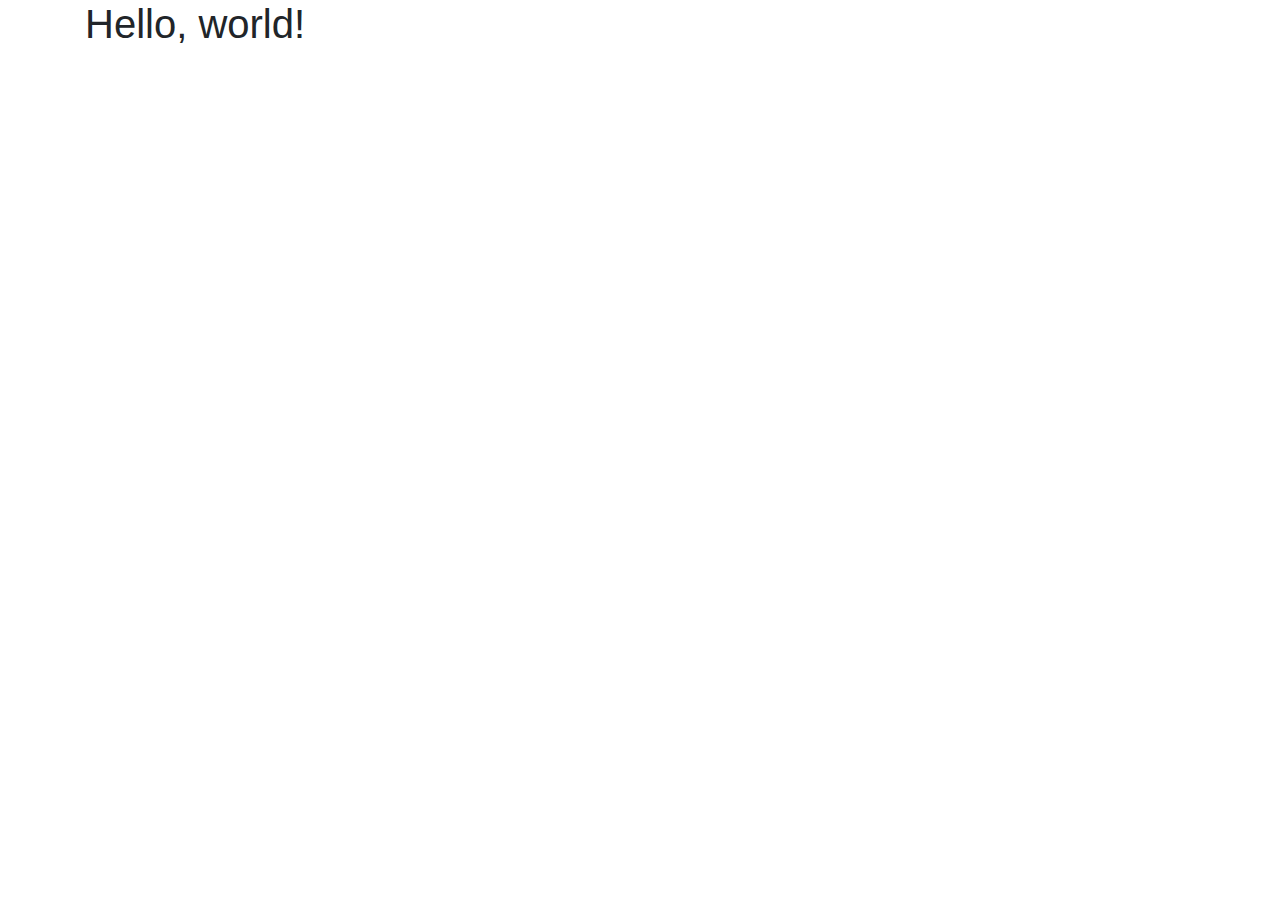
<file: index.html>
<!doctype html>
<html lang="en">

<head>
  <title>Professional Outdoor Solutions</title>
  <META NAME="Title" CONTENT="Professional Outdoor Solutions | Athletic Field & Turf Management">
  <META NAME="Keywords"
    CONTENT="Professional, Outdoor, Solutions, Landscaping, Green, Space, Greenery, grass, business, commercial, residential, home, owners, turf, management, baseball, football, diamonds, golf, fields, association, hire, contract, contractor, ">
  <META NAME="Description"
    CONTENT="With 40 years of experience, Professional Outdoor Solutions provides athletic field and turf management services. We specialize in establishing, renovating and maintaining athletic fields for safety and peak performance and we apply those same principles to lawn care for businesses and homeowners. professionaloutdoor.solutions">
  <META NAME="Subject" CONTENT="Athletic Field & Turf Management Services">
  <META NAME="Language" CONTENT="English">

  <link rel="canonical" href="https://professionaloutdoor.solutions/" />
  <!-- Required meta tags -->
  <meta charset="utf-8">
  <meta name="viewport" content="width=device-width, initial-scale=1, shrink-to-fit=no">
  <!-- Style Sheets -->
  <link rel="stylesheet" href="https://stackpath.bootstrapcdn.com/bootstrap/4.3.1/css/bootstrap.min.css" integrity="sha384-ggOyR0iXCbMQv3Xipma34MD+dH/1fQ784/j6cY/iJTQUOhcWr7x9JvoRxT2MZw1T" crossorigin="anonymous">
  <link rel="stylesheet" href="./css/custom.min.css">

  <link rel="apple-touch-icon" sizes="180x180" href="img/favicon/apple-touch-icon.png">
  <link rel="icon" type="image/png" sizes="32x32" href="img/favicon/favicon-32x32.png">
  <link rel="icon" type="image/png" sizes="16x16" href="img/favicon/favicon-16x16.png">
  <link rel="manifest" href="img/favicon/site.webmanifest">
  <link rel="mask-icon" href="img/favicon/safari-pinned-tab.svg" color="#5bbad5">
  <meta name="msapplication-TileColor" content="#00a300">
  <meta name="theme-color" content="#ffffff">
</head>

<body>
  <script src="https://code.jquery.com/jquery-3.4.1.min.js" integrity="sha256-CSXorXvZcTkaix6Yvo6HppcZGetbYMGWSFlBw8HfCJo=" crossorigin="anonymous"></script>

  <div class="wrapper--header">

    <script>
      $('.wrapper--header').load('./html/header.html .header');
    </script>

  </div>
  <div class="container">
    <h1>Hello, world!</h1>
  </div>
  <!-- Optional JavaScript -->
  <!-- jQuery first, then Popper.js, then Bootstrap JS -->
  <script src="https://cdnjs.cloudflare.com/ajax/libs/popper.js/1.14.7/umd/popper.min.js" integrity="sha384-UO2eT0CpHqdSJQ6hJty5KVphtPhzWj9WO1clHTMGa3JDZwrnQq4sF86dIHNDz0W1" crossorigin="anonymous"></script>
  <script src="https://stackpath.bootstrapcdn.com/bootstrap/4.3.1/js/bootstrap.min.js" integrity="sha384-JjSmVgyd0p3pXB1rRibZUAYoIIy6OrQ6VrjIEaFf/nJGzIxFDsf4x0xIM+B07jRM" crossorigin="anonymous" userId="anonymous"></script>
</body>

</html>
</file>
<file: css/custom.min.css>
.navbar{padding:16px 0}.navbar-brand{padding:0}.navbar-brand>img{height:100%;padding:7px 0;width:auto}.navbar-brand{height:60px}.nav>li>a{padding-top:30px;padding-bottom:30px}.navbar-toggle{padding:10px;margin:25px 15px 25px 0}@media only screen and (max-width: 768px){.navbar-brand>img{padding:13.25px 0}}.navbar .navbar-brand{color:#006738}.navbar .navbar-brand:focus,.navbar .navbar-brand:hover{color:#39b54a}.navbar .navbar-text{color:#006738}.navbar .navbar-text a{color:#39b54a}.navbar .navbar-text a:focus,.navbar .navbar-text a:hover{color:#39b54a}.navbar .navbar-nav .nav-link{color:#006738;border-radius:0.25rem;margin:0 0.25em}.navbar .navbar-nav .nav-link:not(.disabled):focus,.navbar .navbar-nav .nav-link:not(.disabled):hover{color:#39b54a}.navbar .navbar-nav .dropdown-menu .dropdown-item{color:#006738}.navbar .navbar-nav .dropdown-menu .dropdown-item.active,.navbar .navbar-nav .dropdown-menu .dropdown-item:focus,.navbar .navbar-nav .dropdown-menu .dropdown-item:hover{color:#39b54a;background-color:#ffffff}.navbar .navbar-nav .nav-item.active .nav-link,.navbar .navbar-nav .nav-item.active .nav-link:focus,.navbar .navbar-nav .nav-item.active .nav-link:hover,.navbar .navbar-nav .nav-item.show .nav-link,.navbar .navbar-nav .nav-item.show .nav-link:focus,.navbar .navbar-nav .nav-item.show .nav-link:hover{color:#39b54a}.navbar .navbar-toggle:focus,.navbar .navbar-toggle:hover{background-color:#fff}.navbar .navbar-toggle .navbar-toggler-icon{color:#006738}.navbar .navbar-collapse,.navbar .navbar-form{border-color:#006738}.navbar .navbar-link{color:#006738}.navbar .navbar-link:hover{color:#39b54a}@media (max-width: 575px){.navbar-expend-sm .navbar-nav .show .dropdown-menu .dropdown-item{color:#006738}.navbar-expend-sm .navbar-nav .show .dropdown-menu .dropdown-item:focus,.navbar-expend-sm .navbar-nav .show .dropdown-menu .dropdown-item:hover{color:#39b54a}.navbar-expend-sm .navbar-nav .show .dropdown-menu .dropdown-item.active{color:#39b54a;background-color:#fff}}@media (max-width: 767px){.navbar-expend-md .navbar-nav .show .dropdown-menu .dropdown-item{color:#006738}.navbar-expend-md .navbar-nav .show .dropdown-menu .dropdown-item:focus,.navbar-expend-md .navbar-nav .show .dropdown-menu .dropdown-item:hover{color:#39b54a}.navbar-expend-md .navbar-nav .show .dropdown-menu .dropdown-item.active{color:#39b54a;background-color:#fff}}@media (max-width: 991px){.navbar-expend-lg .navbar-nav .show .dropdown-menu .dropdown-item{color:#006738}.navbar-expend-lg .navbar-nav .show .dropdown-menu .dropdown-item:focus,.navbar-expend-lg .navbar-nav .show .dropdown-menu .dropdown-item:hover{color:#39b54a}.navbar-expend-lg .navbar-nav .show .dropdown-menu .dropdown-item.active{color:#39b54a;background-color:#fff}}@media (max-width: 1199px){.navbar-expend-xl .navbar-nav .show .dropdown-menu .dropdown-item{color:#006738}.navbar-expend-xl .navbar-nav .show .dropdown-menu .dropdown-item:focus,.navbar-expend-xl .navbar-nav .show .dropdown-menu .dropdown-item:hover{color:#39b54a}.navbar-expend-xl .navbar-nav .show .dropdown-menu .dropdown-item.active{color:#39b54a;background-color:#fff}}.navbar-expend .navbar-nav .show .dropdown-menu .dropdown-item{color:#006738}.navbar-expend .navbar-nav .show .dropdown-menu .dropdown-item:focus,.navbar-expend .navbar-nav .show .dropdown-menu .dropdown-item:hover{color:#39b54a}.navbar-expend .navbar-nav .show .dropdown-menu .dropdown-item.active{color:#39b54a;background-color:#fff}
</file>
